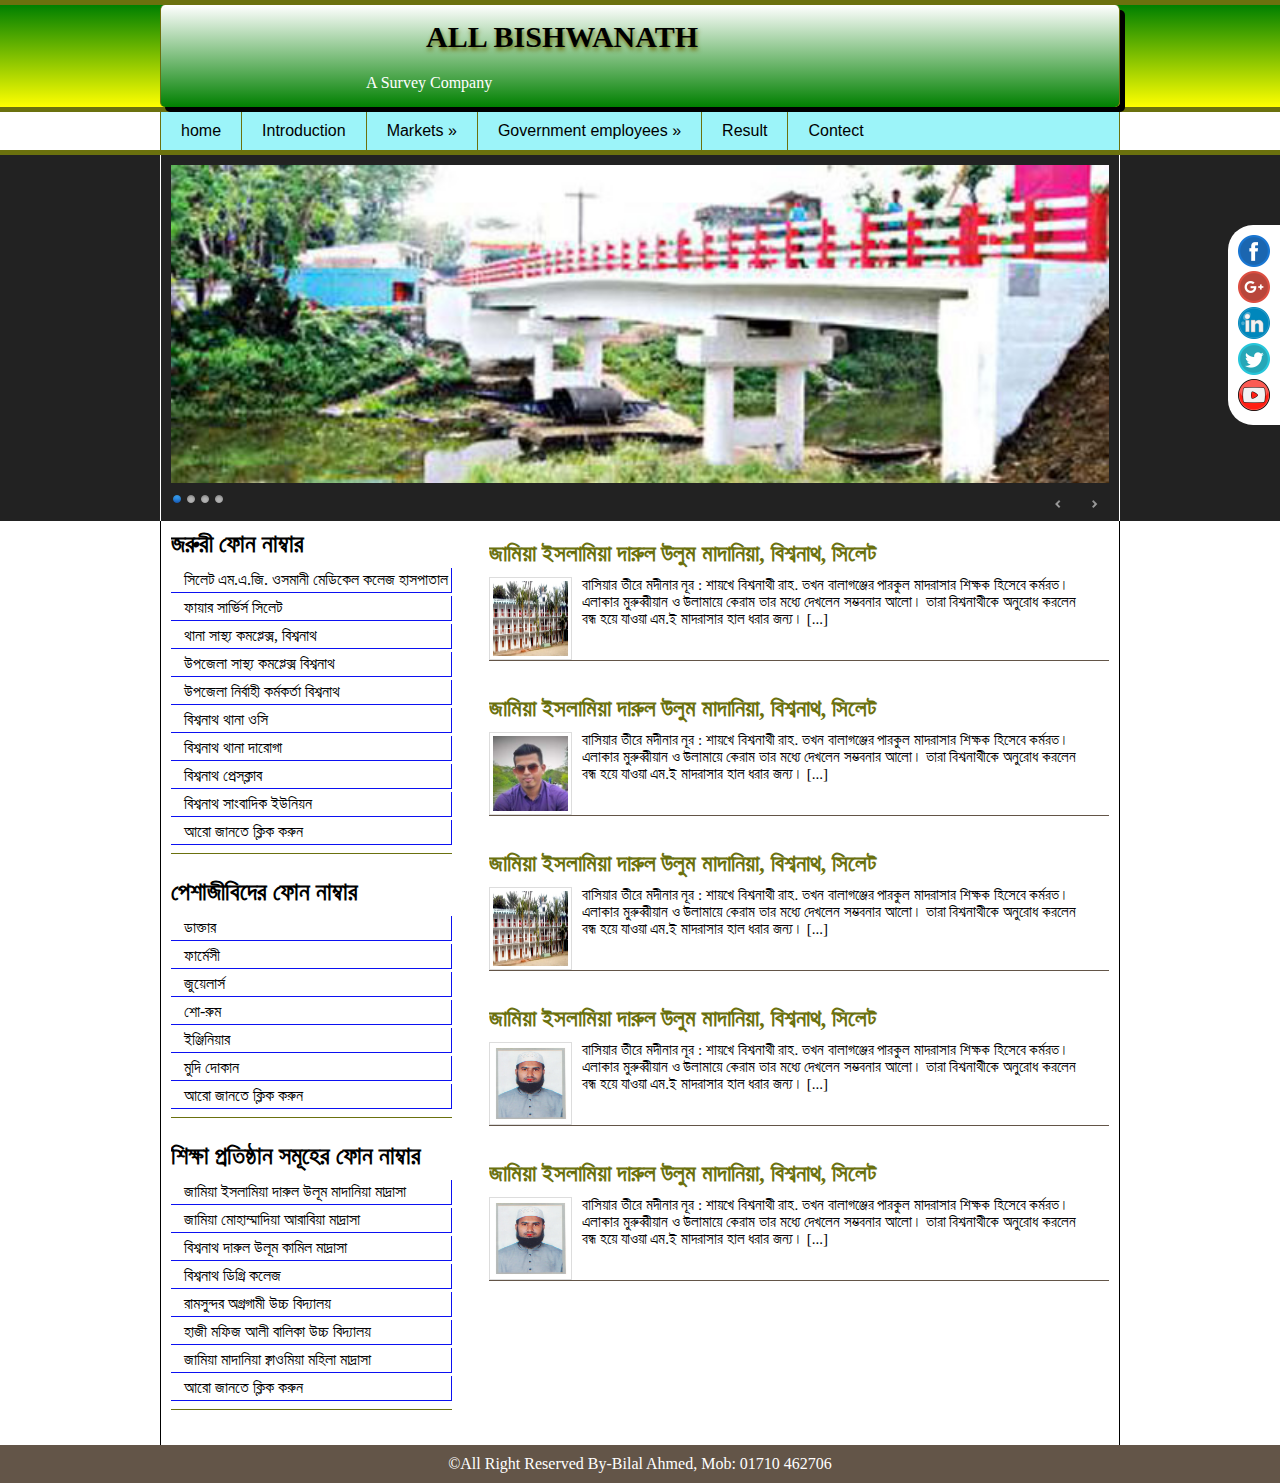
<file: index.html>
<!DOCTYPE HTML>
<html lang="en-US">
	<head>
		<meta charset="UTF-8">
		<title>All Bishwanath</title>
		<link rel="stylesheet" href="themes/default/default.css" type="text/css" media="screen" />
    <link rel="stylesheet" href="themes/light/light.css" type="text/css" media="screen" />
    <link rel="stylesheet" href="themes/dark/dark.css" type="text/css" media="screen" />
    <link rel="stylesheet" href="themes/bar/bar.css" type="text/css" media="screen" />
    <link rel="stylesheet" href="css/nivo-slider.css" type="text/css" media="screen" />
    <link rel="stylesheet" href="style.css" type="text/css" media="screen" />
	
		<link rel="stylesheet" href="style.css" />
		<link rel="icon" href="img/mono.png" type="img/png"/>
		<link rel="shortcut icon" href="favicon.ico" />
		
	</head>
	<body>
	<ul id="social_area">
			<li><a href="#"><img src="img/Facebook.png" alt="Facebook Share" /></a></li>
			<li><a href="#"><img src="img/Google Plus.png" alt="Facebook Share" /></a></li>
			<li><a href="#"><img src="img/Linkedin.png" alt="Facebook Share" /></a></li>
			<li><a href="#"><img src="img/Twitter.png" alt="Facebook Share" /></a></li>
			<li><a href="#"><img src="img/Youtube.png" alt="Facebook Share" /></a></li></ul>

	<div class="main_wrap header_bg"> 
		<div class="wrap"> 
		
<div id="header">
			<h1>ALL BISHWANATH</h1>
			<p>A Survey Company</p>
			</div>
		</header>
		</div>
	</div>

		<div class="main_wrap nav_bg"> 
		<div class="wrap"> 
<nav> 
			<div id="nav"> 
			<ul>
				<li><a href="index.html">home</a></li>
				<li><a href="inside.html">Introduction</a></li>
				<li><a href="#">Markets &raquo;</a>
					<ul>
						<li><a href="Puran Bazar.html">Puran Bazar</a></li>
						<li><a href="Notun Bazar.html">Notun Bazar</a></li>
					</ul>
				</li>
				<li><a href="#">Government employees &raquo;</a>
				<ul>
						<li><a href="#">বিশ্বনাথ থানা</a></li>
						<li><a href="#">বিশ্বনাথ উপজেলা পরিষদ &raquo</a>
							<ul>
								<li><a href="#">Sub Dropdown Item</a></li>
								<li><a href="#">Sub Dropdown Item</a></li>
								<li><a href="#">Sub Dropdown Item</a></li>
								<li><a href="#">Sub Dropdown Item</a></li>
								<li><a href="#">Sub Dropdown Item</a></li>
							</ul>				
						
						</li>
						<li><a href="#">নির্বাচন কমিশনের কার্যালয়</a></li>
						<li><a href="#">শিক্ষা অধিদপ্তর</a></li>
						<li><a href="#">সমাজ সেবা অধিদপ্তর</a></li>
						<li><a href="#">গ্রাম পুলিশের কার্যালয়</a></li>
				</ul>
				</li>
				<li><a href="#">Result</a></li>
				<li><a href="#">Contect</a></li>
			</ul>
			</div>
		</nav>
		</div>
	</div>
		<div class="main_wrap slider_bg"> 
		<div class="wrap"> 
			<section> 
		<div id="slider_wrapper">
			<div class= "slider-wrapper theme-dark">
            <div id="slider" class="nivoSlider">
                <img src="img/toystory.jpg" />
               <img src="img/up.jpg" />
                <img src="img/walle.jpg" />
                <img src="img/nemo.jpg" />
            </div>
			</div>
		</div>
		</section>
		</div>
	</div>
		<div class="main_wrap content_bg"> 
		<div class="wrap"> 
<div id="content_wrapper">
			<div id="content"> 
				<article id="home_page_article"> 
					<h2>জামিয়া ইসলামিয়া দারুল উলুম মাদানিয়া, বিশ্বনাথ, সিলেট</h2>
					<div id="imgp_wrap">
					<img src="img/bilal.jpg" alt="" />
					<p> বাসিয়ার তীরে মদীনার নূর : শায়খে বিশ্বনাথী রাহ. তখন বালাগঞ্জের পারকুল মাদরাসার শিক্ষক হিসেবে কর্মরত। এলাকার মুরুব্বীয়ান ও উলামায়ে কেরাম তার মধ্যে দেখলেন সম্ভবনার আলো। তারা বিশ্বনাথীকে অনুরোধ করলেন বন্ধ হয়ে যাওয়া এম.ই মাদরাসার হাল ধরার জন্য। [...] </p>
					</div>
				</article>
				<article id="home_page_article"> 
					<h2>জামিয়া ইসলামিয়া দারুল উলুম মাদানিয়া, বিশ্বনাথ, সিলেট</h2>
					<div id="imgp_wrap">
					<img src="img/Johir.jpg" alt="" />
					<p> বাসিয়ার তীরে মদীনার নূর : শায়খে বিশ্বনাথী রাহ. তখন বালাগঞ্জের পারকুল মাদরাসার শিক্ষক হিসেবে কর্মরত। এলাকার মুরুব্বীয়ান ও উলামায়ে কেরাম তার মধ্যে দেখলেন সম্ভবনার আলো। তারা বিশ্বনাথীকে অনুরোধ করলেন বন্ধ হয়ে যাওয়া এম.ই মাদরাসার হাল ধরার জন্য। [...] </p>
					</div>
				</article>
				<article id="home_page_article"> 
					<h2>জামিয়া ইসলামিয়া দারুল উলুম মাদানিয়া, বিশ্বনাথ, সিলেট</h2>
					<div id="imgp_wrap">
					<img src="img/bilal.jpg" alt="" />
					<p> বাসিয়ার তীরে মদীনার নূর : শায়খে বিশ্বনাথী রাহ. তখন বালাগঞ্জের পারকুল মাদরাসার শিক্ষক হিসেবে কর্মরত। এলাকার মুরুব্বীয়ান ও উলামায়ে কেরাম তার মধ্যে দেখলেন সম্ভবনার আলো। তারা বিশ্বনাথীকে অনুরোধ করলেন বন্ধ হয়ে যাওয়া এম.ই মাদরাসার হাল ধরার জন্য। [...] </p>
					</div>
				</article>
				<article id="home_page_article"> 
					<h2>জামিয়া ইসলামিয়া দারুল উলুম মাদানিয়া, বিশ্বনাথ, সিলেট</h2>
					<div id="imgp_wrap">
					<img src="img/ami.jpg" alt="" />
					<p> বাসিয়ার তীরে মদীনার নূর : শায়খে বিশ্বনাথী রাহ. তখন বালাগঞ্জের পারকুল মাদরাসার শিক্ষক হিসেবে কর্মরত। এলাকার মুরুব্বীয়ান ও উলামায়ে কেরাম তার মধ্যে দেখলেন সম্ভবনার আলো। তারা বিশ্বনাথীকে অনুরোধ করলেন বন্ধ হয়ে যাওয়া এম.ই মাদরাসার হাল ধরার জন্য। [...] </p>
					</div>
				</article>
				<article id="home_page_article"> 
					<h2>জামিয়া ইসলামিয়া দারুল উলুম মাদানিয়া, বিশ্বনাথ, সিলেট</h2>
					<div id="imgp_wrap">
					<img src="img/ami.jpg" alt="" />
					<p> বাসিয়ার তীরে মদীনার নূর : শায়খে বিশ্বনাথী রাহ. তখন বালাগঞ্জের পারকুল মাদরাসার শিক্ষক হিসেবে কর্মরত। এলাকার মুরুব্বীয়ান ও উলামায়ে কেরাম তার মধ্যে দেখলেন সম্ভবনার আলো। তারা বিশ্বনাথীকে অনুরোধ করলেন বন্ধ হয়ে যাওয়া এম.ই মাদরাসার হাল ধরার জন্য। [...] </p>
					</div>
				</article>
			</div>
			<div id="sidebar">
			<aside id="main_sidebar"> 
					<h2>জরুরী ফোন নাম্বার</h2>
					<ul>
						<li><a href="#">সিলেট এম.এ.জি. ওসমানী মেডিকেল কলেজ হাসপাতাল</a></li>
						<li><a href="#">ফায়ার সার্ভির্স সিলেট</a></li>
						<li><a href="#">থানা সাস্থ্য কমপ্লেক্স, বিশ্বনাথ</a></li>
						<li><a href="#">উপজেলা সাস্থ্য কমপ্লেক্স বিশ্বনাথ</a></li>
						<li><a href="#">উপজেলা নির্বাহী কর্মকর্তা বিশ্বনাথ</a></li>
						<li><a href="#">বিশ্বনাথ থানা ওসি</a></li>
						<li><a href="#">বিশ্বনাথ থানা দারোগা</a></li>
						<li><a href="#">বিশ্বনাথ প্রেসক্লাব</a></li>
						<li><a href="#">বিশ্বনাথ সাংবাদিক ইউনিয়ন</a></li>
						<li><a href="#">আরো জানতে ক্লিক করুন</a></li>
					</ul>
				</aside>
				<aside id="main_sidebar"> 
					<h2>পেশাজীবিদের ফোন নাম্বার</h2>
					<ul>
						<li><a href="#">ডাক্তার</a></li>
						<li><a href="#">ফার্মেসী</a></li>
						<li><a href="#">জুয়েলার্স</a></li>
						<li><a href="#">শো-রুম</a></li>
						<li><a href="#">ইঞ্জিনিয়ার</a></li>
						<li><a href="#">মুদি দোকান</a></li>
						<li><a href="#">আরো জানতে ক্লিক করুন</a></li>
					</ul>
				</aside>
				
				<aside id="main_sidebar"> 
					<h2>শিক্ষা প্রতিষ্ঠান সমূহের ফোন নাম্বার</h2>
					<ul>
						<li><a href="Madrasha/index.html">জামিয়া ইসলামিয়া দারুল উলূম মাদানিয়া মাদ্রাসা</a></li>
						<li><a href="#">জামিয়া মোহাম্মাদিয়া আরাবিয়া মাদ্রাসা</a></li>
						<li><a href="#">বিশ্বনাথ দারুল উলূম কামিল মাদ্রাসা</a></li>
						<li><a href="#">বিশ্বনাথ ডিগ্রি কলেজ</a></li>
						<li><a href="#">রামসুন্দর অগ্রগামী উচ্চ বিদ্যালয়</a></li>
						<li><a href="#">হাজী মফিজ আলী বালিকা উচ্চ বিদ্যালয়</a></li>
						<li><a href="#">জামিয়া মাদানিয়া ক্বাওমিয়া মহিলা মাদ্রাসা</a></li>
						<li><a href="https://www.facebook.com/">আরো জানতে ক্লিক করুন</a></li>
					</ul>
				</aside>
				
			</div>
		</div>
		</div>
	</div>
	<div class="main_wrap footer_bg"> 
		<div class="wrap"> 
<footer> 
			<div id="footer">
				<p>&copy;All Right Reserved By-Bilal Ahmed, Mob: 01710 462706</p>
			</div>
		</footer>
		</div>
	</div>
		
		
		
		
<!--

	<div class="main_wrap"> 
		<div class="wrap"> 

		</div>
	</div>



-->
		
		
		<script type="text/javascript" src="js/jquery-1.9.0.min.js"></script>
    <script type="text/javascript" src="js/jquery.nivo.slider.js"></script>
    <script type="text/javascript">
    $(window).load(function() {
        $('#slider').nivoSlider();
    });
    </script>
	

	
	</body>
</html>
</file>
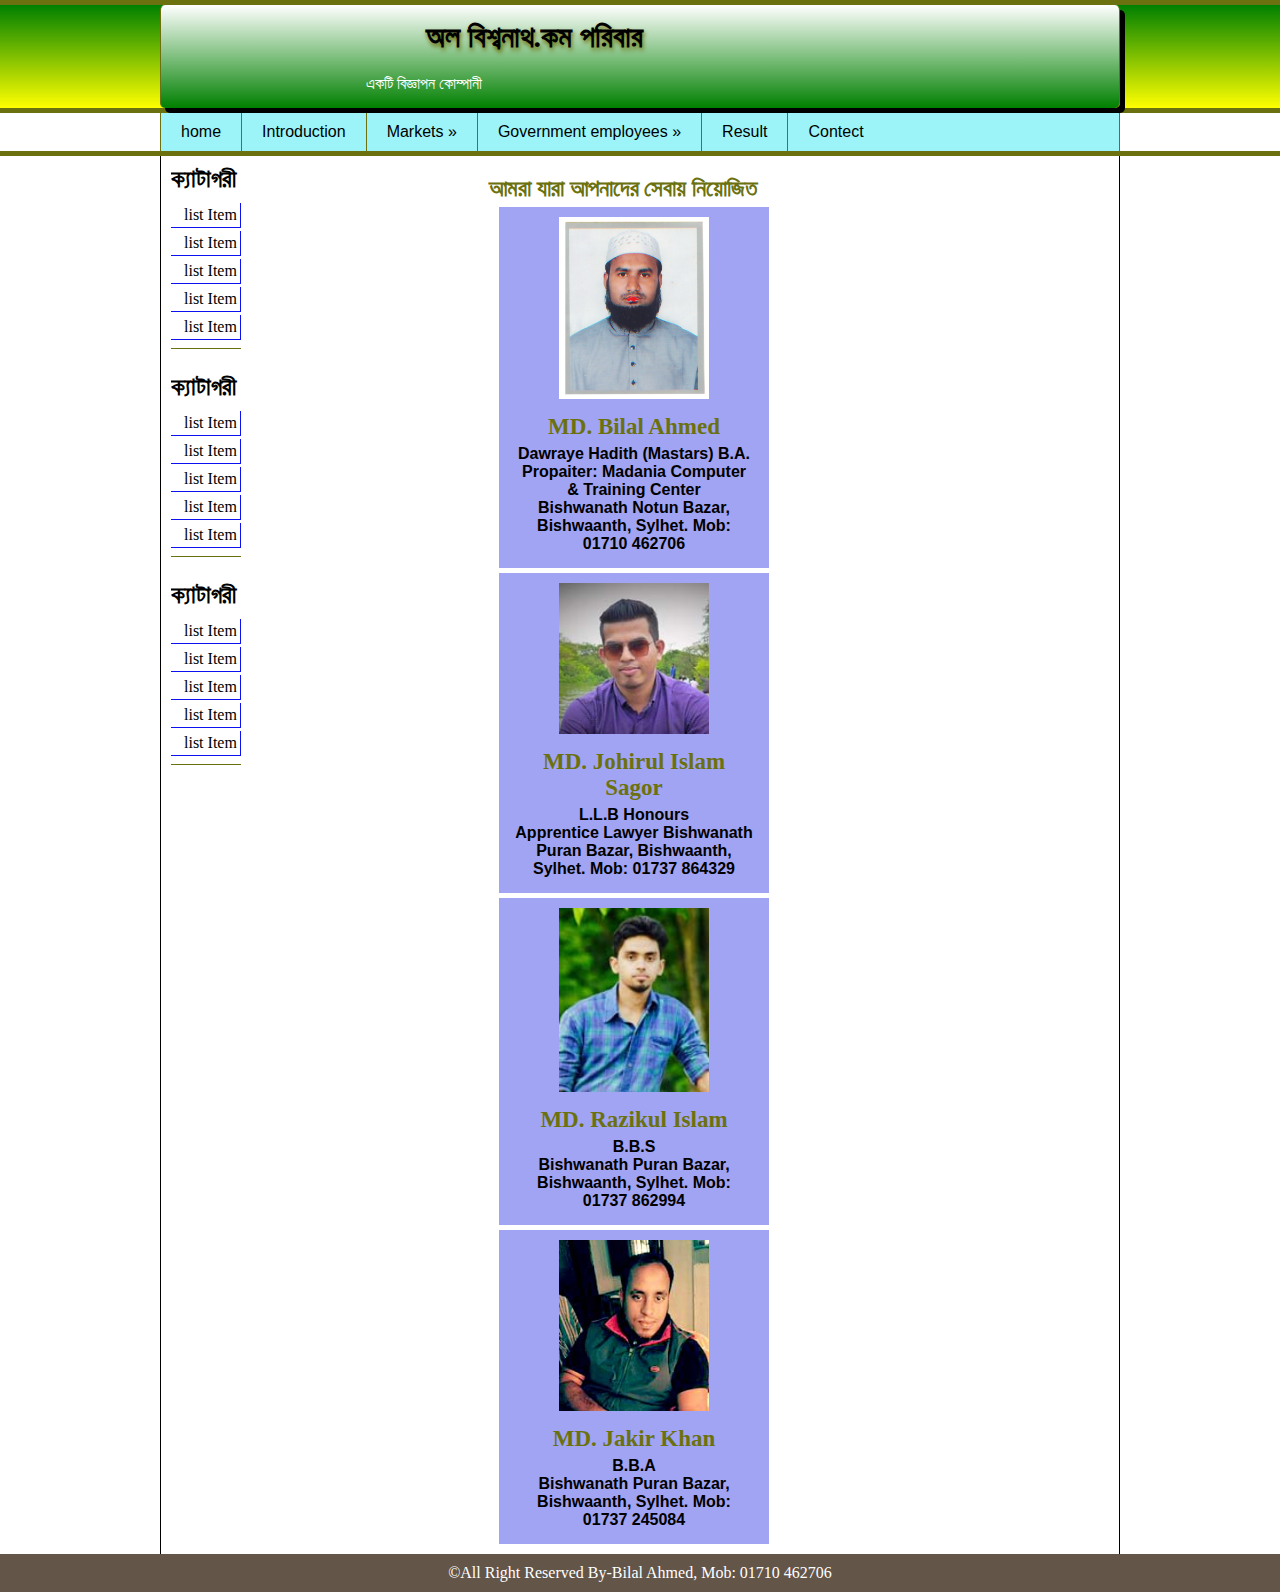
<file: inside.html>
<!DOCTYPE HTML>
<html lang="en-US">
	<head>
		<meta charset="UTF-8">
		<title>All Bishwanath</title>
		<link rel="stylesheet" href="themes/default/default.css" type="text/css" media="screen" />
    <link rel="stylesheet" href="themes/light/light.css" type="text/css" media="screen" />
    <link rel="stylesheet" href="themes/dark/dark.css" type="text/css" media="screen" />
    <link rel="stylesheet" href="themes/bar/bar.css" type="text/css" media="screen" />
    <link rel="stylesheet" href="css/nivo-slider.css" type="text/css" media="screen" />
    <link rel="stylesheet" href="style.css" type="text/css" media="screen" />
	
		<link rel="stylesheet" href="style.css" />
		<link rel="icon" href="img/mono.png" type="img/png"/>
		<link rel="shortcut icon" href="favicon.ico" />
		
	</head>
	<body>
	<div class="main_wrap header_bg"> 
		<div class="wrap"> 
<div id="header">
			<h1>অল বিশ্বনাথ.কম পরিবার</h1>
			<p>একটি বিজ্ঞাপন কোম্পানী</p>
		</div>
		</header>
		</div>
	</div>

		<div class="main_wrap nav_bg"> 
		<div class="wrap"> 
<nav> 
			<div id="nav"> 
			<ul>
				<li><a href="index.html">home</a></li>
				<li><a href="inside.html">Introduction</a></li>
				<li><a href="#">Markets &raquo;</a>
					<ul>
						<li><a href="Puran Bazar.html">Puran Bazar</a></li>
						<li><a href="Notun Bazar.html">Notun Bazar</a></li>
					</ul>
				</li>
				<li><a href="#">Government employees &raquo;</a>
				<ul>
						<li><a href="#">Dropdown Item</a></li>
						<li><a href="#">Dropdown Item &raquo</a>
							<ul>
								<li><a href="#">Sub Dropdown Item</a></li>
								<li><a href="#">Sub Dropdown Item</a></li>
								<li><a href="#">Sub Dropdown Item</a></li>
								<li><a href="#">Sub Dropdown Item</a></li>
								<li><a href="#">Sub Dropdown Item</a></li>
							</ul>				
						
						</li>
						<li><a href="#">Dropdown Item</a></li>
						<li><a href="#">Dropdown Item</a></li>
						<li><a href="#">Dropdown Item</a></li>
						<li><a href="#">Dropdown Item</a></li>
				</ul>
				</li>
				<li><a href="#">Result</a></li>
				<li><a href="#">Contect</a></li>
			</ul>
			</div>
		</nav>
		</div>
	</div>
		
		<div class="main_wrap content_bg"> 
		<div class="wrap"> 
<div id="content_wrapper">
			<div id="content"> 
				<article> 
					<h2>আমরা যারা আপনাদের সেবায় নিয়োজিত</h2>
					
						<figure>
						<img src="img/ami.jpg" alt="MD. Bilal Ahmed" />
						<figcaption> 
						<h2>MD. Bilal Ahmed</h2>
						Dawraye Hadith (Mastars) B.A.
						<h4>Propaiter: Madania Computer & Training Center</h4>
						Bishwanath Notun Bazar, Bishwaanth, Sylhet.
						Mob: 01710 462706
						</figcaption>
						</figure>
						
					
					
					<figure>
						<img src="img/Johir.jpg" alt="MD. Johirul Islam Sagor" />
					<figcaption> 
						<h2>MD. Johirul Islam Sagor</h2>
						<h4>L.L.B Honours</h4>
						Apprentice Lawyer
						Bishwanath Puran Bazar, Bishwaanth, Sylhet.
						Mob: 01737 864329
					</figcaption>
					</figure>
					
					<figure>
						<img src="img/Rajik.jpg" alt="My Photo" />
						<figcaption> 
						<h2>MD. Razikul Islam</h2>
						<h4>B.B.S</h4>
						Bishwanath Puran Bazar, Bishwaanth, Sylhet.
						Mob: 01737 862994
					</figcaption>
					</figure>
					
					<figure>
					<img src="img/Jakir.jpg" alt="My Photo" />
					<figcaption> 
					<h2>MD. Jakir Khan</h2>
					<h4>B.B.A</h4>
					Bishwanath Puran Bazar, Bishwaanth, Sylhet.
					Mob: 01737 245084
					</figcaption>
					</figure>
					
				</article>
			</div>
			
			
			
			<div id="sidebar">
				<aside id="main_sidebar"> 
					<h2>ক্যাটাগরী</h2>
					<ul>
						<li><a href="#">list Item</a></li>
						<li><a href="#">list Item</a></li>
						<li><a href="#">list Item</a></li>
						<li><a href="#">list Item </a></li>
						<li><a href="#">list Item</a></li>
					</ul>
				</aside>
				<aside id="main_sidebar"> 
					<h2>ক্যাটাগরী</h2>
					<ul>
						<li><a href="#">list Item</a></li>
						<li><a href="#">list Item</a></li>
						<li><a href="#">list Item</a></li>
						<li><a href="#">list Item </a></li>
						<li><a href="#">list Item</a></li>
					</ul>
				</aside>
				<aside id="main_sidebar"> 
					<h2>ক্যাটাগরী</h2>
					<ul>
						<li><a href="#">list Item</a></li>
						<li><a href="#">list Item</a></li>
						<li><a href="#">list Item</a></li>
						<li><a href="#">list Item </a></li>
						<li><a href="#">list Item</a></li>
					</ul>
				</aside>
				
			</div>
		</div>
		</div>
	</div>
	<div class="main_wrap footer_bg"> 
		<div class="wrap"> 
<footer> 
			<div id="footer">
				<p>&copy;All Right Reserved By-Bilal Ahmed, Mob: 01710 462706</p>
			</div>
		</footer>
		</div>
	</div>
		
		
		
		
<!--

	<div class="main_wrap"> 
		<div class="wrap"> 

		</div>
	</div>



-->
		
		
		<script type="text/javascript" src="js/jquery-1.9.0.min.js"></script>
    <script type="text/javascript" src="js/jquery.nivo.slider.js"></script>
    <script type="text/javascript">
    $(window).load(function() {
        $('#slider').nivoSlider();
    });
    </script>
	
	
	</body>
</html>
</file>
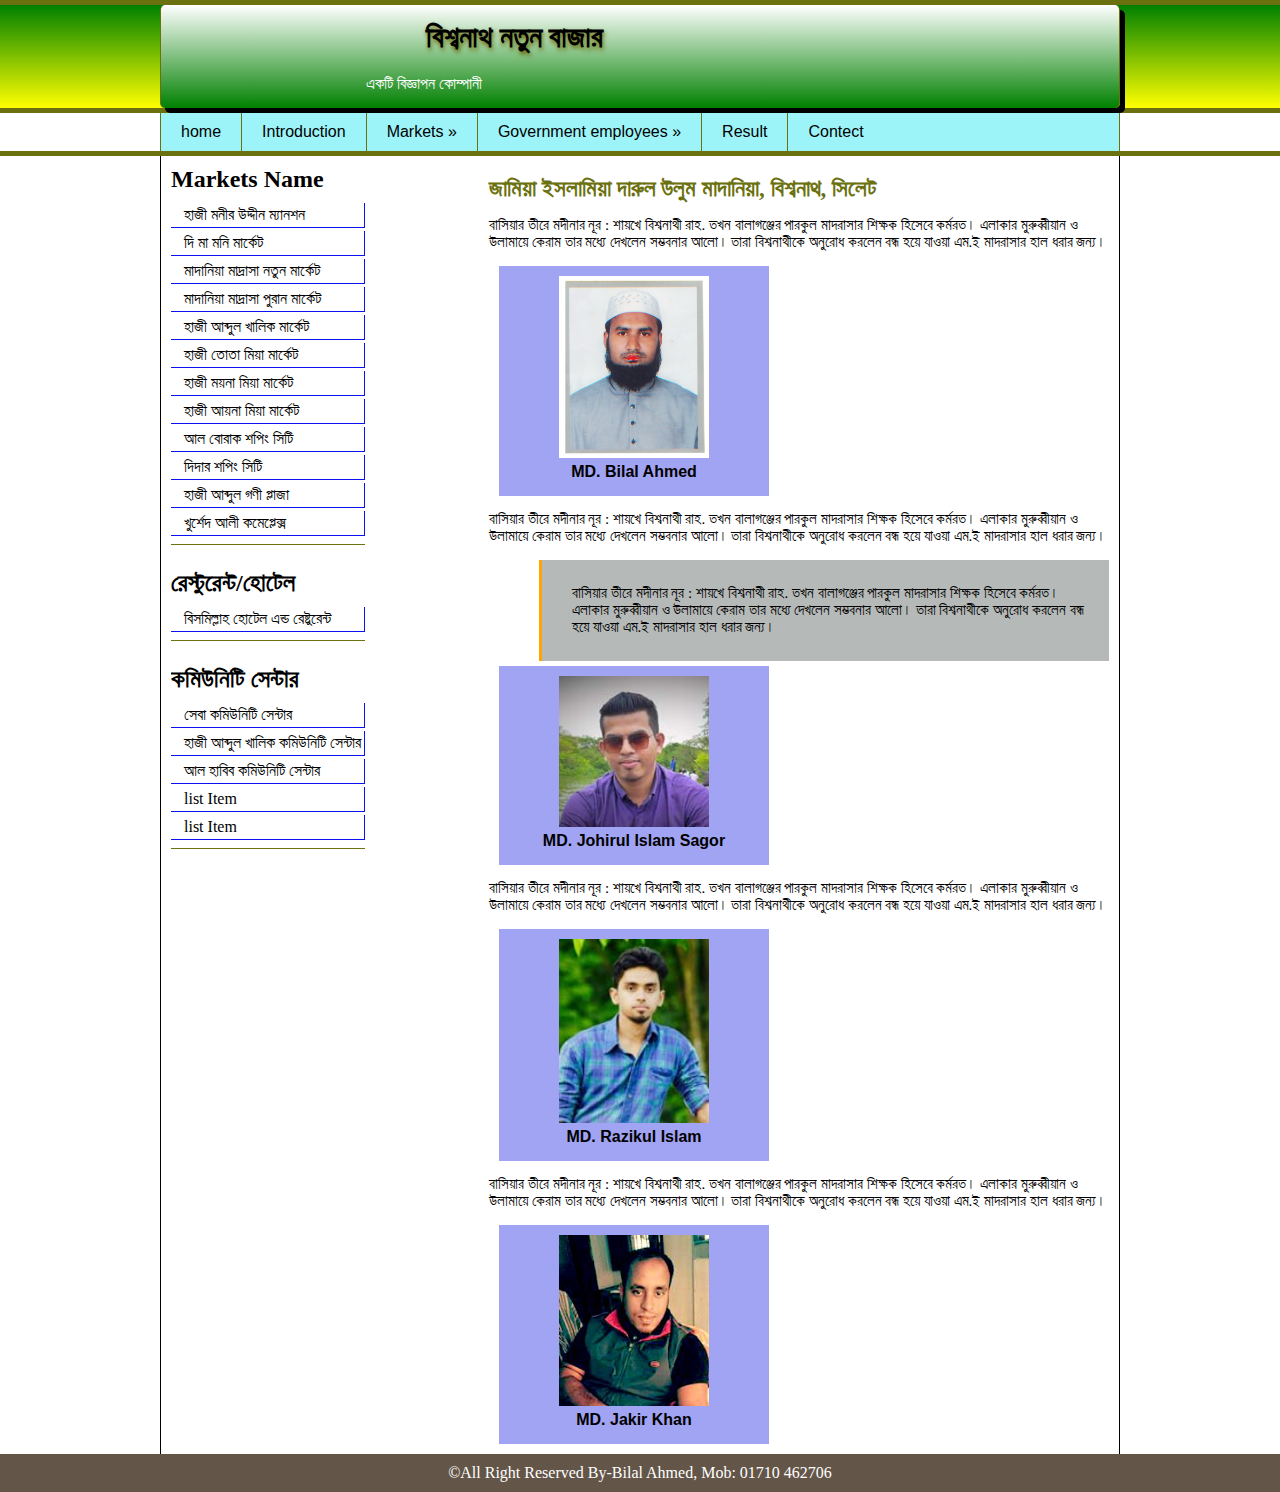
<file: Notun Bazar.html>
<!DOCTYPE HTML>
<html lang="en-US">
	<head>
		<meta charset="UTF-8">
		<title>All Bishwanath</title>
		<link rel="stylesheet" href="themes/default/default.css" type="text/css" media="screen" />
    <link rel="stylesheet" href="themes/light/light.css" type="text/css" media="screen" />
    <link rel="stylesheet" href="themes/dark/dark.css" type="text/css" media="screen" />
    <link rel="stylesheet" href="themes/bar/bar.css" type="text/css" media="screen" />
    <link rel="stylesheet" href="css/nivo-slider.css" type="text/css" media="screen" />
    <link rel="stylesheet" href="style.css" type="text/css" media="screen" />
	
		<link rel="stylesheet" href="style.css" />
		<link rel="icon" href="img/mono.png" type="img/png"/>
		<link rel="shortcut icon" href="favicon.ico" />
		
	</head>
	<body>
	<div class="main_wrap header_bg"> 
		<div class="wrap"> 
<div id="header">
			<h1>বিশ্বনাথ নতুন বাজার</h1>
			<p>একটি বিজ্ঞাপন কোম্পানী</p>
		</div>
		</header>
		</div>
	</div>

		<div class="main_wrap nav_bg"> 
		<div class="wrap"> 
<nav> 
			<div id="nav"> 
			<ul>
				<li><a href="index.html">home</a></li>
				<li><a href="inside.html">Introduction</a></li>
				<li><a href="Puran Bazar.html">Markets &raquo;</a>
				<ul>
						<li><a href="Puran Bazar.html">Puran Bazar</a></li>
						<li><a href="Notun Bazar.html">Notun Bazar</a></li>
				</ul>
				</li>
				<li><a href="#">Government employees &raquo;</a>
				<ul>
						<li><a href="#">Dropdown Item</a></li>
						<li><a href="#">Dropdown Item &raquo</a>
							<ul>
								<li><a href="#">Sub Dropdown Item</a></li>
								<li><a href="#">Sub Dropdown Item</a></li>
								<li><a href="#">Sub Dropdown Item</a></li>
								<li><a href="#">Sub Dropdown Item</a></li>
								<li><a href="#">Sub Dropdown Item</a></li>
							</ul>				
						
						</li>
						<li><a href="#">Dropdown Item</a></li>
						<li><a href="#">Dropdown Item</a></li>
						<li><a href="#">Dropdown Item</a></li>
						<li><a href="#">Dropdown Item</a></li>
				</ul>
				</li>
				<li><a href="#">Result</a></li>
				<li><a href="#">Contect</a></li>
			</ul>
			</div>
		</nav>
		</div>
	</div>
		
		<div class="main_wrap content_bg"> 
		<div class="wrap"> 
<div id="content_wrapper">
			<div id="content"> 
				<article> 
					<h2>জামিয়া ইসলামিয়া দারুল উলুম মাদানিয়া, বিশ্বনাথ, সিলেট</h2>
					<p> বাসিয়ার তীরে মদীনার নূর : শায়খে বিশ্বনাথী রাহ. তখন বালাগঞ্জের পারকুল মাদরাসার শিক্ষক হিসেবে কর্মরত। এলাকার মুরুব্বীয়ান ও উলামায়ে কেরাম তার মধ্যে দেখলেন সম্ভবনার আলো। তারা বিশ্বনাথীকে অনুরোধ করলেন বন্ধ হয়ে যাওয়া এম.ই মাদরাসার হাল ধরার জন্য। </p>
					
					<figure>
					<img src="img/ami.jpg" alt="MD. Bilal Ahmed" />
					<figcaption> 
					MD. Bilal Ahmed
					</figcaption>
					</figure>
					
					<p> বাসিয়ার তীরে মদীনার নূর : শায়খে বিশ্বনাথী রাহ. তখন বালাগঞ্জের পারকুল মাদরাসার শিক্ষক হিসেবে কর্মরত। এলাকার মুরুব্বীয়ান ও উলামায়ে কেরাম তার মধ্যে দেখলেন সম্ভবনার আলো। তারা বিশ্বনাথীকে অনুরোধ করলেন বন্ধ হয়ে যাওয়া এম.ই মাদরাসার হাল ধরার জন্য। </p>
					
				
					
					<blockquote>  
					<p> বাসিয়ার তীরে মদীনার নূর : শায়খে বিশ্বনাথী রাহ. তখন বালাগঞ্জের পারকুল মাদরাসার শিক্ষক হিসেবে কর্মরত। এলাকার মুরুব্বীয়ান ও উলামায়ে কেরাম তার মধ্যে দেখলেন সম্ভবনার আলো। তারা বিশ্বনাথীকে অনুরোধ করলেন বন্ধ হয়ে যাওয়া এম.ই মাদরাসার হাল ধরার জন্য। </p>
					</blockquote>
					
					<figure>
					<img src="img/Johir.jpg" alt="MD. Johirul Islam Sagor" />
					<figcaption> 
					MD. Johirul Islam Sagor
					</figcaption>
					</figure>
					
					
					<p> বাসিয়ার তীরে মদীনার নূর : শায়খে বিশ্বনাথী রাহ. তখন বালাগঞ্জের পারকুল মাদরাসার শিক্ষক হিসেবে কর্মরত। এলাকার মুরুব্বীয়ান ও উলামায়ে কেরাম তার মধ্যে দেখলেন সম্ভবনার আলো। তারা বিশ্বনাথীকে অনুরোধ করলেন বন্ধ হয়ে যাওয়া এম.ই মাদরাসার হাল ধরার জন্য। </p>
					
					<figure>
					<img src="img/Rajik.jpg" alt="My Photo" />
					<figcaption> 
					MD. Razikul Islam
					</figcaption>
					</figure>
					
					
					<p> বাসিয়ার তীরে মদীনার নূর : শায়খে বিশ্বনাথী রাহ. তখন বালাগঞ্জের পারকুল মাদরাসার শিক্ষক হিসেবে কর্মরত। এলাকার মুরুব্বীয়ান ও উলামায়ে কেরাম তার মধ্যে দেখলেন সম্ভবনার আলো। তারা বিশ্বনাথীকে অনুরোধ করলেন বন্ধ হয়ে যাওয়া এম.ই মাদরাসার হাল ধরার জন্য। </p>
					<figure>
					<img src="img/Jakir.jpg" alt="My Photo" />
					<figcaption> 
					MD. Jakir Khan
					</figcaption>
					</figure>
				</article>
			</div>
			
			
			
			<div id="sidebar">
				<aside id="main_sidebar"> 
					<h2>Markets Name</h2>
					<ul>
						<li><a href="#">হাজী মনীর উদ্দীন ম্যানশন</a></li>
						<li><a href="#">দি মা মনি মার্কেট</a></li>
						<li><a href="#">মাদানিয়া মাদ্রাসা নতুন মার্কেট</a></li>
						<li><a href="#">মাদানিয়া মাদ্রাসা পুরান মার্কেট</a></li>
						<li><a href="#">হাজী আব্দুল খালিক মার্কেট</a></li>
						<li><a href="#">হাজী তোতা মিয়া মার্কেট</a></li>
						<li><a href="#">হাজী ময়না মিয়া মার্কেট</a></li>
						<li><a href="#">হাজী আয়না মিয়া মার্কেট </a></li>
						<li><a href="#">আল বোরাক শপিং সিটি</a></li>
						<li><a href="#">দিদার শপিং সিটি</a></li>
						<li><a href="#">হাজী আব্দুল গণী প্লাজা</a></li>
						<li><a href="#">খুর্শেদ আলী কমেপ্লেক্স</a></li>
					</ul>
				</aside>
				<aside id="main_sidebar"> 
					<h2>রেস্টুরেন্ট/হোটেল</h2>
					<ul>
						<li><a href="#">বিসমিল্লাহ হোটেল এন্ড রেষ্টুরেন্ট</a></li>
					</ul>
				</aside>
				<aside id="main_sidebar"> 
					<h2>কমিউনিটি সেন্টার</h2>
					<ul>
						<li><a href="#">সেবা কমিউনিটি সেন্টার</a></li>
						<li><a href="#">হাজী আব্দুল খালিক কমিউনিটি সেন্টার</a></li>
						<li><a href="#">আল হাবিব কমিউনিটি সেন্টার</a></li>
						<li><a href="#">list Item </a></li>
						<li><a href="#">list Item</a></li>
					</ul>
				</aside>
				
			</div>
		</div>
		</div>
	</div>
	<div class="main_wrap footer_bg"> 
		<div class="wrap"> 
<footer> 
			<div id="footer">
				<p>&copy;All Right Reserved By-Bilal Ahmed, Mob: 01710 462706</p>
			</div>
		</footer>
		</div>
	</div>
		
		
		
		
<!--

	<div class="main_wrap"> 
		<div class="wrap"> 

		</div>
	</div>



-->
		
		
		<script type="text/javascript" src="js/jquery-1.9.0.min.js"></script>
    <script type="text/javascript" src="js/jquery.nivo.slider.js"></script>
    <script type="text/javascript">
    $(window).load(function() {
        $('#slider').nivoSlider();
    });
    </script>
	
	
	</body>
</html>
</file>
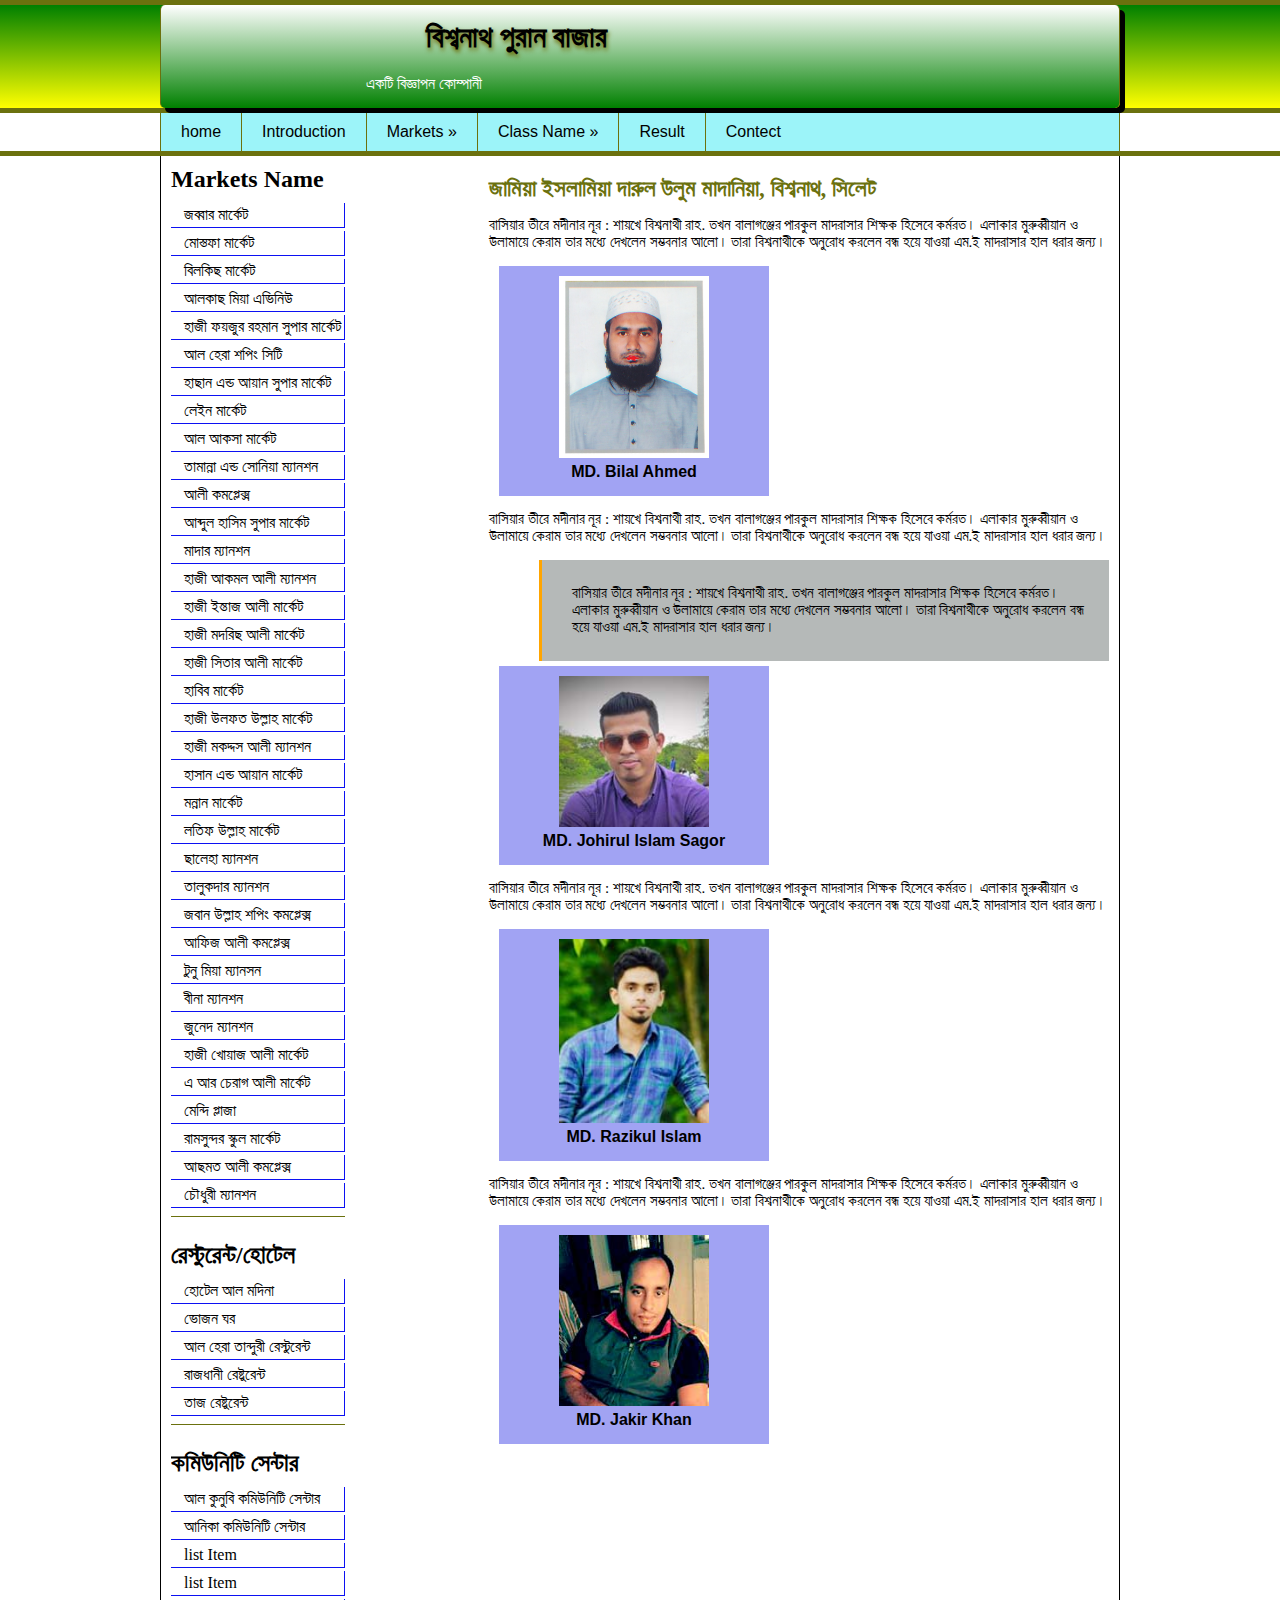
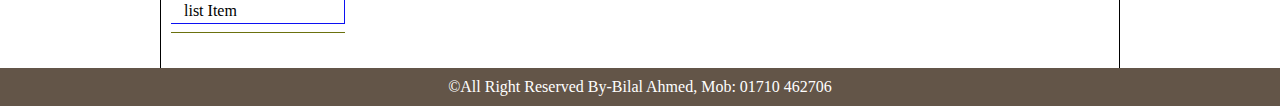
<file: Puran Bazar.html>
<!DOCTYPE HTML>
<html lang="en-US">
	<head>
		<meta charset="UTF-8">
		<title>All Bishwanath</title>
		<link rel="stylesheet" href="themes/default/default.css" type="text/css" media="screen" />
    <link rel="stylesheet" href="themes/light/light.css" type="text/css" media="screen" />
    <link rel="stylesheet" href="themes/dark/dark.css" type="text/css" media="screen" />
    <link rel="stylesheet" href="themes/bar/bar.css" type="text/css" media="screen" />
    <link rel="stylesheet" href="css/nivo-slider.css" type="text/css" media="screen" />
    <link rel="stylesheet" href="style.css" type="text/css" media="screen" />
	
		<link rel="stylesheet" href="style.css" />
		<link rel="icon" href="img/mono.png" type="img/png"/>
		<link rel="shortcut icon" href="favicon.ico" />
		
	</head>
	<body>
	<div class="main_wrap header_bg"> 
		<div class="wrap"> 
<div id="header">
			<h1>বিশ্বনাথ পুরান বাজার</h1>
			<p>একটি বিজ্ঞাপন কোম্পানী</p>
		</div>
		</header>
		</div>
	</div>

		<div class="main_wrap nav_bg"> 
		<div class="wrap"> 
<nav> 
			<div id="nav"> 
			<ul>
				<li><a href="index.html">home</a></li>
				<li><a href="inside.html">Introduction</a></li>
				<li><a href="Puran Bazar.html">Markets &raquo;</a>
				<ul>
						<li><a href="Puran Bazar.html">Puran Bazar</a></li>
						<li><a href="Notun Bazar.html">Notun Bazar</a></li>
				</ul>
				
				</li>
				<li><a href="#">Class Name &raquo;</a>
				<ul>
						<li><a href="#">Dropdown Item</a></li>
						<li><a href="#">Dropdown Item &raquo</a>
							<ul>
								<li><a href="#">Sub Dropdown Item</a></li>
								<li><a href="#">Sub Dropdown Item</a></li>
								<li><a href="#">Sub Dropdown Item</a></li>
								<li><a href="#">Sub Dropdown Item</a></li>
								<li><a href="#">Sub Dropdown Item</a></li>
							</ul>				
						
						</li>
						<li><a href="#">Dropdown Item</a></li>
						<li><a href="#">Dropdown Item</a></li>
						<li><a href="#">Dropdown Item</a></li>
						<li><a href="#">Dropdown Item</a></li>
				</ul>
				</li>
				<li><a href="#">Result</a></li>
				<li><a href="#">Contect</a></li>
			</ul>
			</div>
		</nav>
		</div>
	</div>
		
		<div class="main_wrap content_bg"> 
		<div class="wrap"> 
<div id="content_wrapper">
			<div id="content"> 
				<article> 
					<h2>জামিয়া ইসলামিয়া দারুল উলুম মাদানিয়া, বিশ্বনাথ, সিলেট</h2>
					<p> বাসিয়ার তীরে মদীনার নূর : শায়খে বিশ্বনাথী রাহ. তখন বালাগঞ্জের পারকুল মাদরাসার শিক্ষক হিসেবে কর্মরত। এলাকার মুরুব্বীয়ান ও উলামায়ে কেরাম তার মধ্যে দেখলেন সম্ভবনার আলো। তারা বিশ্বনাথীকে অনুরোধ করলেন বন্ধ হয়ে যাওয়া এম.ই মাদরাসার হাল ধরার জন্য। </p>
					
					<figure>
					<img src="img/ami.jpg" alt="MD. Bilal Ahmed" />
					<figcaption> 
					MD. Bilal Ahmed
					</figcaption>
					</figure>
					
					<p> বাসিয়ার তীরে মদীনার নূর : শায়খে বিশ্বনাথী রাহ. তখন বালাগঞ্জের পারকুল মাদরাসার শিক্ষক হিসেবে কর্মরত। এলাকার মুরুব্বীয়ান ও উলামায়ে কেরাম তার মধ্যে দেখলেন সম্ভবনার আলো। তারা বিশ্বনাথীকে অনুরোধ করলেন বন্ধ হয়ে যাওয়া এম.ই মাদরাসার হাল ধরার জন্য। </p>
					
				
					
					<blockquote>  
					<p> বাসিয়ার তীরে মদীনার নূর : শায়খে বিশ্বনাথী রাহ. তখন বালাগঞ্জের পারকুল মাদরাসার শিক্ষক হিসেবে কর্মরত। এলাকার মুরুব্বীয়ান ও উলামায়ে কেরাম তার মধ্যে দেখলেন সম্ভবনার আলো। তারা বিশ্বনাথীকে অনুরোধ করলেন বন্ধ হয়ে যাওয়া এম.ই মাদরাসার হাল ধরার জন্য। </p>
					</blockquote>
					
					<figure>
					<img src="img/Johir.jpg" alt="MD. Johirul Islam Sagor" />
					<figcaption> 
					MD. Johirul Islam Sagor
					</figcaption>
					</figure>
					
					
					<p> বাসিয়ার তীরে মদীনার নূর : শায়খে বিশ্বনাথী রাহ. তখন বালাগঞ্জের পারকুল মাদরাসার শিক্ষক হিসেবে কর্মরত। এলাকার মুরুব্বীয়ান ও উলামায়ে কেরাম তার মধ্যে দেখলেন সম্ভবনার আলো। তারা বিশ্বনাথীকে অনুরোধ করলেন বন্ধ হয়ে যাওয়া এম.ই মাদরাসার হাল ধরার জন্য। </p>
					
					<figure>
					<img src="img/Rajik.jpg" alt="My Photo" />
					<figcaption> 
					MD. Razikul Islam
					</figcaption>
					</figure>
					
					
					<p> বাসিয়ার তীরে মদীনার নূর : শায়খে বিশ্বনাথী রাহ. তখন বালাগঞ্জের পারকুল মাদরাসার শিক্ষক হিসেবে কর্মরত। এলাকার মুরুব্বীয়ান ও উলামায়ে কেরাম তার মধ্যে দেখলেন সম্ভবনার আলো। তারা বিশ্বনাথীকে অনুরোধ করলেন বন্ধ হয়ে যাওয়া এম.ই মাদরাসার হাল ধরার জন্য। </p>
					<figure>
					<img src="img/Jakir.jpg" alt="My Photo" />
					<figcaption> 
					MD. Jakir Khan
					</figcaption>
					</figure>
				</article>
			</div>
			
			
			
			<div id="sidebar">
				<aside id="main_sidebar"> 
					<h2>Markets Name</h2>
					<ul>
						<li><a href="#">জব্বার মার্কেট</a></li>
						<li><a href="#">মোস্তফা মার্কেট</a></li>
						<li><a href="#">বিলকিছ মার্কেট</a></li>
						<li><a href="#">আলকাছ মিয়া এভিনিউ</a></li>
						<li><a href="#">হাজী ফয়জুর রহমান সুপার মার্কেট</a></li>
						<li><a href="#">আল হেরা শপিং সিটি </a></li>
						<li><a href="#">হাছান এন্ড আয়ান সুপার মার্কেট </a></li>
						<li><a href="#">লেইন মার্কেট</a></li>
						<li><a href="#">আল আকসা মার্কেট</a></li>
						<li><a href="#"> তামান্না এন্ড সোনিয়া ম্যানশন</a></li>
						<li><a href="#">আলী কমপ্লেক্স</a></li>
						<li><a href="#">আব্দুল হাসিম সুপার মার্কেট</a></li>
						<li><a href="#">মাদার ম্যানশন</a></li>
						<li><a href="#">হাজী আকমল আলী ম্যানশন</a></li>
						<li><a href="#">হাজী ইন্তাজ আলী মার্কেট</a></li>
						<li><a href="#">হাজী মদরিছ আলী মার্কেট</a></li>
						<li><a href="#">হাজী সিতার আলী মার্কেট</a></li>
						<li><a href="#">হাবিব মার্কেট</a></li>
						<li><a href="#">হাজী উলফত উল্লাহ মার্কেট</a></li>
						<li><a href="#">হাজী মকদ্দস আলী ম্যানশন</a></li>
						<li><a href="#">হাসান এন্ড আয়ান মার্কেট</a></li>
						<li><a href="#">মন্নান মার্কেট</a></li>
						<li><a href="#">লতিফ উল্লাহ মার্কেট</a></li>
						<li><a href="#">ছালেহা ম্যানশন</a></li>
						<li><a href="#">তালুকদার ম্যানশন</a></li>
						<li><a href="#">জবান উল্লাহ শপিং কমপ্লেক্স</a></li>
						<li><a href="#">আফিজ আলী কমপ্লেক্স</a></li>
						<li><a href="#">টুনু মিয়া ম্যানসন</a></li>
						<li><a href="#">বীনা ম্যানশন</a></li>
						<li><a href="#">জুনেদ ম্যানশন</a></li>
						<li><a href="#">হাজী খোয়াজ আলী মার্কেট</a></li>
						<li><a href="#">এ আর চেরাগ আলী মার্কেট</a></li>
						<li><a href="#">মেন্দি প্লাজা</a></li>
						<li><a href="#">রামসুন্দর স্কুল মার্কেট</a></li>
						<li><a href="#">আছমত আলী কমপ্লেক্স</a></li>
						<li><a href="#">চৌধুরী ম্যানশন</a></li>
					</ul>
				</aside>
				<aside id="main_sidebar"> 
					<h2>রেস্টুরেন্ট/হোটেল</h2>
					<ul>
						<li><a href="#">হোটেল আল মদিনা</a></li>
						<li><a href="#">ভোজন ঘর</a></li>
						<li><a href="#">আল হেরা তান্দুরী রেস্টুরেন্ট</a></li>
						<li><a href="#">রাজধানী রেষ্টুরেন্ট </a></li>
						<li><a href="#">তাজ রেষ্টুরেন্ট</a></li>
					</ul>
				</aside>
				<aside id="main_sidebar"> 
					<h2>কমিউনিটি সেন্টার</h2>
					<ul>
						<li><a href="#">আল কুনুবি কমিউনিটি সেন্টার</a></li>
						<li><a href="#">আনিকা কমিউনিটি সেন্টার</a></li>
						<li><a href="#">list Item</a></li>
						<li><a href="#">list Item </a></li>
						<li><a href="#">list Item</a></li>
					</ul>
				</aside>
				
			</div>
		</div>
		</div>
	</div>
	<div class="main_wrap footer_bg"> 
		<div class="wrap"> 
<footer> 
			<div id="footer">
				<p>&copy;All Right Reserved By-Bilal Ahmed, Mob: 01710 462706</p>
			</div>
		</footer>
		</div>
	</div>
		
		
		
		
<!--

	<div class="main_wrap"> 
		<div class="wrap"> 

		</div>
	</div>



-->
		
		
		<script type="text/javascript" src="js/jquery-1.9.0.min.js"></script>
    <script type="text/javascript" src="js/jquery.nivo.slider.js"></script>
    <script type="text/javascript">
    $(window).load(function() {
        $('#slider').nivoSlider();
    });
    </script>
	
	
	</body>
</html>
</file>
<file: themes/default/default.css>
/*
Skin Name: Nivo Slider Default Theme
Skin URI: http://nivo.dev7studios.com
Description: The default skin for the Nivo Slider.
Version: 1.3
Author: Gilbert Pellegrom
Author URI: http://dev7studios.com
Supports Thumbs: true
*/

.theme-default .nivoSlider {
	position:relative;
	background:#fff url(loading.gif) no-repeat 50% 50%;
    margin-bottom:10px;
    -webkit-box-shadow: 0px 1px 5px 0px #4a4a4a;
    -moz-box-shadow: 0px 1px 5px 0px #4a4a4a;
    box-shadow: 0px 1px 5px 0px #4a4a4a;
}
.theme-default .nivoSlider img {
	position:absolute;
	top:0px;
	left:0px;
	display:none;
}
.theme-default .nivoSlider a {
	border:0;
	display:block;
}

.theme-default .nivo-controlNav {
	text-align: center;
	padding: 20px 0;
}
.theme-default .nivo-controlNav a {
	display:inline-block;
	width:22px;
	height:22px;
	background:url(bullets.png) no-repeat;
	text-indent:-9999px;
	border:0;
	margin: 0 2px;
}
.theme-default .nivo-controlNav a.active {
	background-position:0 -22px;
}

.theme-default .nivo-directionNav a {
	display:block;
	width:30px;
	height:30px;
	background:url(arrows.png) no-repeat;
	text-indent:-9999px;
	border:0;
	opacity: 0;
	-webkit-transition: all 200ms ease-in-out;
    -moz-transition: all 200ms ease-in-out;
    -o-transition: all 200ms ease-in-out;
    transition: all 200ms ease-in-out;
}
.theme-default:hover .nivo-directionNav a { opacity: 1; }
.theme-default a.nivo-nextNav {
	background-position:-30px 0;
	right:15px;
}
.theme-default a.nivo-prevNav {
	left:15px;
}

.theme-default .nivo-caption {
    font-family: Helvetica, Arial, sans-serif;
}
.theme-default .nivo-caption a {
    color:#fff;
    border-bottom:1px dotted #fff;
}
.theme-default .nivo-caption a:hover {
    color:#fff;
}

.theme-default .nivo-controlNav.nivo-thumbs-enabled {
	width: 100%;
}
.theme-default .nivo-controlNav.nivo-thumbs-enabled a {
	width: auto;
	height: auto;
	background: none;
	margin-bottom: 5px;
}
.theme-default .nivo-controlNav.nivo-thumbs-enabled img {
	display: block;
	width: 120px;
	height: auto;
}
</file>
<file: themes/light/light.css>
/*
Skin Name: Nivo Slider Light Theme
Skin URI: http://nivo.dev7studios.com
Description: A light skin for the Nivo Slider.
Version: 1.0
Author: Gilbert Pellegrom
Author URI: http://dev7studios.com
Supports Thumbs: true
*/

.theme-light.slider-wrapper {
    background: #fff;
    padding: 10px;
}
.theme-light .nivoSlider {
	position:relative;
	background:#fff url(loading.gif) no-repeat 50% 50%;
    margin-bottom:10px;
    overflow: visible;
}
.theme-light .nivoSlider img {
	position:absolute;
	top:0px;
	left:0px;
	display:none;
}
.theme-light .nivoSlider a {
	border:0;
	display:block;
}

.theme-light .nivo-controlNav {
	text-align: left;
	padding: 0;
	position: relative;
	z-index: 10;
}
.theme-light .nivo-controlNav a {
	display:inline-block;
	width:10px;
	height:10px;
	background:url(bullets.png) no-repeat;
	text-indent:-9999px;
	border:0;
	margin: 0 2px;
}
.theme-light .nivo-controlNav a.active {
	background-position:0 100%;
}

.theme-light .nivo-directionNav a {
	display:block;
	width:30px;
	height:30px;
	background: url(arrows.png) no-repeat;
	text-indent:-9999px;
	border:0;
	top: auto;
	bottom: -36px;
	z-index: 11;
}
.theme-light .nivo-directionNav a:hover {
    background-color: #eee;
    -webkit-border-radius: 2px;
    -moz-border-radius: 2px;
    border-radius: 2px;
}
.theme-light a.nivo-nextNav {
	background-position:160% 50%;
	right:0px;
}
.theme-light a.nivo-prevNav {
    background-position:-60% 50%;
    left: auto;
	right: 35px;
}

.theme-light .nivo-caption {
    font-family: Helvetica, Arial, sans-serif;
}
.theme-light .nivo-caption a {
    color:#fff;
    border-bottom:1px dotted #fff;
}
.theme-light .nivo-caption a:hover {
    color:#fff;
}

.theme-light .nivo-controlNav.nivo-thumbs-enabled {
	width: 80%;
}
.theme-light .nivo-controlNav.nivo-thumbs-enabled a {
	width: auto;
	height: auto;
	background: none;
	margin-bottom: 5px;
}
.theme-light .nivo-controlNav.nivo-thumbs-enabled img {
	display: block;
	width: 120px;
	height: auto;
}
</file>
<file: themes/dark/dark.css>
/*
Skin Name: Nivo Slider Dark Theme
Skin URI: http://nivo.dev7studios.com
Description: A dark skin for the Nivo Slider.
Version: 1.0
Author: Gilbert Pellegrom
Author URI: http://dev7studios.com
Supports Thumbs: true
*/

.theme-dark.slider-wrapper {
    background: #222;
    padding: 10px;
}
.theme-dark .nivoSlider {
	position:relative;
	background:#fff url(loading.gif) no-repeat 50% 50%;
    margin-bottom:10px;
    overflow: visible;
}
.theme-dark .nivoSlider img {
	position:absolute;
	top:0px;
	left:0px;
	display:none;
}
.theme-dark .nivoSlider a {
	border:0;
	display:block;
}

.theme-dark .nivo-controlNav {
	text-align: left;
	padding: 0;
	position: relative;
	z-index: 10;
}
.theme-dark .nivo-controlNav a {
	display:inline-block;
	width:10px;
	height:10px;
	background:url(bullets.png) no-repeat 0 2px;
	text-indent:-9999px;
	border:0;
	margin: 0 2px;
}
.theme-dark .nivo-controlNav a.active {
	background-position:0 100%;
}

.theme-dark .nivo-directionNav a {
	display:block;
	width:30px;
	height:30px;
	background: url(arrows.png) no-repeat;
	text-indent:-9999px;
	border:0;
	top: auto;
	bottom: -36px;
	z-index: 11;
}
.theme-dark .nivo-directionNav a:hover {
    background-color: #333;
    -webkit-border-radius: 2px;
    -moz-border-radius: 2px;
    border-radius: 2px;
}
.theme-dark a.nivo-nextNav {
	background-position:-16px 50%;
	right:0px;
}
.theme-dark a.nivo-prevNav {
    background-position:11px 50%;
    left: auto;
	right: 35px;
}

.theme-dark .nivo-caption {
    font-family: Helvetica, Arial, sans-serif;
}
.theme-dark .nivo-caption a {
    color:#fff;
    border-bottom:1px dotted #fff;
}
.theme-dark .nivo-caption a:hover {
    color:#fff;
}

.theme-dark .nivo-controlNav.nivo-thumbs-enabled {
	width: 80%;
}
.theme-dark .nivo-controlNav.nivo-thumbs-enabled a {
	width: auto;
	height: auto;
	background: none;
	margin-bottom: 5px;
}
.theme-dark .nivo-controlNav.nivo-thumbs-enabled img {
	display: block;
	width: 120px;
	height: auto;
}
</file>
<file: themes/bar/bar.css>
/*
Skin Name: Nivo Slider Bar Theme
Skin URI: http://nivo.dev7studios.com
Description: The bottom bar skin for the Nivo Slider.
Version: 1.0
Author: Gilbert Pellegrom
Author URI: http://dev7studios.com
Supports Thumbs: false
*/

.theme-bar.slider-wrapper {
    position: relative;
    border: 1px solid #333;
    overflow: hidden;
}
.theme-bar .nivoSlider {
	position:relative;
	background:#fff url(loading.gif) no-repeat 50% 50%;
}
.theme-bar .nivoSlider img {
	position:absolute;
	top:0px;
	left:0px;
	display:none;
}
.theme-bar .nivoSlider a {
	border:0;
	display:block;
}

.theme-bar .nivo-controlNav {
    position: absolute;
    left: 0;
    bottom: -41px;
    z-index: 10;
    width: 100%;
    height: 30px;
	text-align: center;
	padding: 5px 0;
	border-top: 1px solid #333;
	background: #333;
    background: -moz-linear-gradient(top,  #565656 0%, #333333 100%); /* FF3.6+ */
    background: -webkit-gradient(linear, left top, left bottom, color-stop(0%,#565656), color-stop(100%,#333333)); /* Chrome,Safari4+ */
    background: -webkit-linear-gradient(top,  #565656 0%,#333333 100%); /* Chrome10+,Safari5.1+ */
    background: -o-linear-gradient(top,  #565656 0%,#333333 100%); /* Opera 11.10+ */
    background: -ms-linear-gradient(top,  #565656 0%,#333333 100%); /* IE10+ */
    background: linear-gradient(to bottom,  #565656 0%,#333333 100%); /* W3C */
    filter: progid:DXImageTransform.Microsoft.gradient( startColorstr='#565656', endColorstr='#333333',GradientType=0 ); /* IE6-9 */
    opacity: 0.5;
    -webkit-transition: all 200ms ease-in-out;
    -moz-transition: all 200ms ease-in-out;
    -o-transition: all 200ms ease-in-out;
    transition: all 200ms ease-in-out;
}
.theme-bar:hover .nivo-controlNav {
    bottom: 0;
    opacity: 1;
}
.theme-bar .nivo-controlNav a {
	display:inline-block;
	width:22px;
	height:22px;
	background:url(bullets.png) no-repeat;
	text-indent:-9999px;
	border:0;
	margin: 5px 2px 0 2px;
}
.theme-bar .nivo-controlNav a.active {
	background-position:0 -22px;
}

.theme-bar .nivo-directionNav a {
	display:block;
	border:0;
	color: #fff;
	text-transform: uppercase;
	top: auto;
	bottom: 10px;
	z-index: 11;
	font-family: "Helvetica Neue", Helvetica, Arial, sans-serif;
	font-size: 13px;
	line-height: 20px;
	opacity: 0.5;
    -webkit-transition: all 200ms ease-in-out;
    -moz-transition: all 200ms ease-in-out;
    -o-transition: all 200ms ease-in-out;
    transition: all 200ms ease-in-out;
}
.theme-bar a.nivo-nextNav { right: -50px; }
.theme-bar a.nivo-prevNav { left: -50px; }
.theme-bar:hover a.nivo-nextNav { 
    right: 15px; 
    opacity: 1;
}
.theme-bar:hover a.nivo-prevNav { 
    left: 15px; 
    opacity: 1;
}
.theme-bar .nivo-directionNav a:hover { color: #ddd; }

.theme-bar .nivo-caption {
    font-family: Helvetica, Arial, sans-serif;
    -webkit-transition: all 200ms ease-in-out;
    -moz-transition: all 200ms ease-in-out;
    -o-transition: all 200ms ease-in-out;
    transition: all 200ms ease-in-out;
}
.theme-bar:hover .nivo-caption {
    bottom: 41px;
}
.theme-bar .nivo-caption a {
    color:#fff;
    border-bottom:1px dotted #fff;
}
.theme-bar .nivo-caption a:hover {
    color:#fff;
}

.theme-bar .nivo-controlNav.nivo-thumbs-enabled {
	width: 100%;
}
.theme-bar .nivo-controlNav.nivo-thumbs-enabled a {
	width: auto;
	height: auto;
	background: none;
	margin-bottom: 5px;
}
.theme-bar .nivo-controlNav.nivo-thumbs-enabled img {
	display: block;
	width: 120px;
	height: auto;
}
</file>
<file: style.css>
*{margin:0;padding:0}
body{
	background-color:#EEEBAE;
}

blockquote{
	background:#B5B9B8;
	margin-left:50px;
	padding:10px;
	padding-left:30px;
	border-left:3px solid orange;
}
.main_wrap{
	width:100%;
}
.wrap{
	width:960px;
	display:block;
	margin:0 auto;
	
}

.header_bg{
	background: linear-gradient(green, yellow);
	border-bottom:5px solid #6B710E;
	border-top:5px solid #6B710E;
}


#social_area{
	list-style-type:none;
	padding:10px;
	position:fixed;
	right:0;
	top:25%;
	border-radius:25px 0 0 25px;
	background:#fff;
	
}
#social_area li{
	float:none;
	
	
}
#social_area li img{
	width:32px;
	height:32px;
	
}

#header{
	background: linear-gradient(white, green);
	padding:15px;
	border-right:1px solid #6B710E;
	border-left:1px solid #6B710E;
	-moz-border-radius: 5px;
	border-radius: 5px;
	-moz-box-shadow: 5px 5px black;
	-webkit-box-shadow: 5px 5px black;
	box-shadow: 5px 5px black;
	
	
}
#header h1{
	font-size:50em;
	color:FE0000;
	font-family:SolaimanLipi;
	margin-left:250px;
	font-size:30px;
	text-shadow: 1px 3px 4px #6B710E;
}
#header p{
	color:#FFFFFF;
	font-family:SolaimanLipi;
	margin-top:20px;
	margin-left:190px;

}
.nav_bg{
	background:#fff;
	border-bottom:5px solid #6B710E;
	
}
#nav{
	background-color:#9CF4F9;
	height:38px;
	border-right:1px solid #6B710E;
	border-left:1px solid #6B710E;
}

#nav ul{
	background-color:#0005F8;
	list-style-type:none;
	z-index:999;
	
}
#nav ul li{
	float:left;
	border-right:1px solid #6B710E;
}
#nav ul li:last-child{
	border:none;
}
#nav ul li a{
	text-decoration: none;
	color:#000000;
	display:block;
	padding:10px 20px;
	font-family:arial;
	-webkit-transition:0.2s all ease;
	-moz-transition:0.2s all ease;
	transition:0.2s all ease;
	
}
#nav ul li a:hover{
	color:#FFFFFF;
	background:#6B710E;
}
#nav ul li{
	position:relative;
}
#nav ul li ul{
	position:absolute;
	left:-999999px;
	background-color:#ffff
}
#nav ul li:hover ul{
	left:0px;
	
}
#nav ul li ul li:first-child{
	border-top:5px solid #6B710E;
}
#nav ul li ul li{
	float:none;
	border-right:none;
	border-bottom:1px solid #6B710E;
	width:250px;
	position:relative;
}
#nav ul li ul li ul{
	position:absolute;
	top:-999999px;
}
#nav ul li ul li:hover ul{
	top:-1px;
	left:170px;
}
#nav ul li ul li ul li{
	border-left:1px solid #6B710E
}
#nav ul li ul li ul li:first-child{
	border-top:none;
}
#nav ul li ul li ul li:last-child{
	border-left:1px solid #6B710E
	
}

#slider_wrapper{
	border-right:1px solid #fff;
	border-left:1px solid #fff;

	
}
.slider_bg{
	background:#222222;

}
.content_bg{
	background:#fff;
	
}
#content_wrapper{
	background-color:#fff;
	padding:10px;
	overflow:hidden;
	border-right:1px solid #000;
	border-left:1px solid #000;
}
.main_wrap .wrap #slider_wrapper .slider_wrapper img{
	width:922px;
	height:200px;
}

#content{
	width:620px;
	margin-right:20px;
	float:left;
}
#content h2{
	color:#6B710E;
	margin-bottom:5px;
	margin-top:10px;
	font-family:SolaimanLipi;
	font-size:23px;
}
#content p{
	margin:15px 0;
	font-family:SolaimanLipi;
	color:black;
	font-size:15px;
}

#content img{
	width:150px;
	margin:0 auto;
	display:block;
}
#content figure{
	width:250px;
	padding:10px;
	background:#A1A3F3;
	margin:0 auto;
	display:block;
	margin-top:5px;
	margin-left: 10px;
}
#content figcaption{
	text-align:center;
	color:#000000;
	font-family:arial;
	font-weight:bold;
	padding:5px;
}

#content h3{
	color:#FFFFFF;
	margin-bottom:5px;
	margin-top:10px;
	font-family:SolaimanLipi;
	font-size:20px;
}

#sidebar{
	float:left;
	font-family:SolaimanLipi;
}
#sidebar ul{
}

#sidebar ul li{
	border-bottom:1px solid #0C11F2;
	border-right:1px solid #0C11F2;
	margin-bottom:3px;
}
#sidebar ul li:hover{
	border-bottom:none;
	background:#000000;
}
#sidebar ul li a{
	text-decoration:none;
	color:#000000;
	padding:3px;
	display:block;
}
#sidebar ul li a:hover{
	color:#E4E4F7
	
}
#sidebar h2{
	color:#000000;
}
.footer_bg{
	background:#635548;
	
}
#footer{
	background-color:#635548;
	padding:10px;
	text-align:center;
}
#footer p{
	color:#fff;
}
#home_page_article{
	margin-bottom:25px;
	border-bottom:1px solid #635548;
	overflow:hidden;
	
}

#imgp_wrap img{
	width:75px;
	height:75px;
	background:#fff;
	border:1px solid #ddd;
	padding:3px;
	margin-right:10px;
	float:left;
}
#imgp_wrap p{
	float:left;
	width:500px;
	margin-top:0;
}
#imgp_wrap{
	margin-top:10px;
	}
	
#main_sidebar{
	border-bottom:1px solid #6B710E;
	margin-bottom:25px;
	overflow:hidden;
	padding-bottom:5px;
	
	
}
#main_sidebar ul li{
	padding-left:10px;
}
#main_sidebar h2{
	margin-bottom:10px;
}


.right_sidebar

#right_sidebar{
	width:300;
	float:right;
	margin-right:300px;
}
#right_sidebar ul{
}

#right_sidebar ul li{
	border-bottom:1px solid #D5A6A6;
	margin-bottom:3px;
}
#right_sidebar ul li:last-child{
	border-bottom:none;
}
#right_sidebar ul li a{
	text-decoration:none;
	color:#6B710E;
	padding:3px;
	display:block;
}
#right_sidebar h2{
	color:#6B710E;
}


-------------
#content_wrapper_Puran_Bazar{
	background-color:#fff;
	padding:10px;
	overflow:hidden;
	border-right:1px solid #000;
	border-left:1px solid #000;
}
#content{
	width:620px;
	margin-right:0px;
	float:right;
}
#content_wrapper_Puran_Bazar h2{
	color:#6B710E;
	margin-bottom:5px;
	margin-top:10px;
	font-family:SolaimanLipi;
	font-size:23px;
}
#content_wrapper_Puran_Bazar p{
	margin:15px 0;
	font-family:SolaimanLipi;
	color:black;
	font-size:15px;
}

#content_wrapper_Puran_Bazar img{
	width:150px;
	margin:0 auto;
	display:block;
}
#content_wrapper_Puran_Bazar figure{
	width:150px;
	padding:10px;
	background:#ddd;
	margin:0 auto;
	display:block;
}
#content_wrapper_Puran_Bazar figcaption{
	text-align:center;
	color:green;
	font-family:arial;
	font-weight:bold;
}

#content_wrapper_Puran_Bazar h3{
	color:#6B710E;
	margin-bottom:5px;
	margin-top:10px;
	font-family:SolaimanLipi;
	font-size:20px;
}



--------------
.footer_bg{
	background:#635548;
	
}
#footer_Puran Bazar{
	background-color:#635548;
	padding:10px;
	text-align:center;
}
#footer_Puran Bazar p{
	color:#fff;
}
</file>
